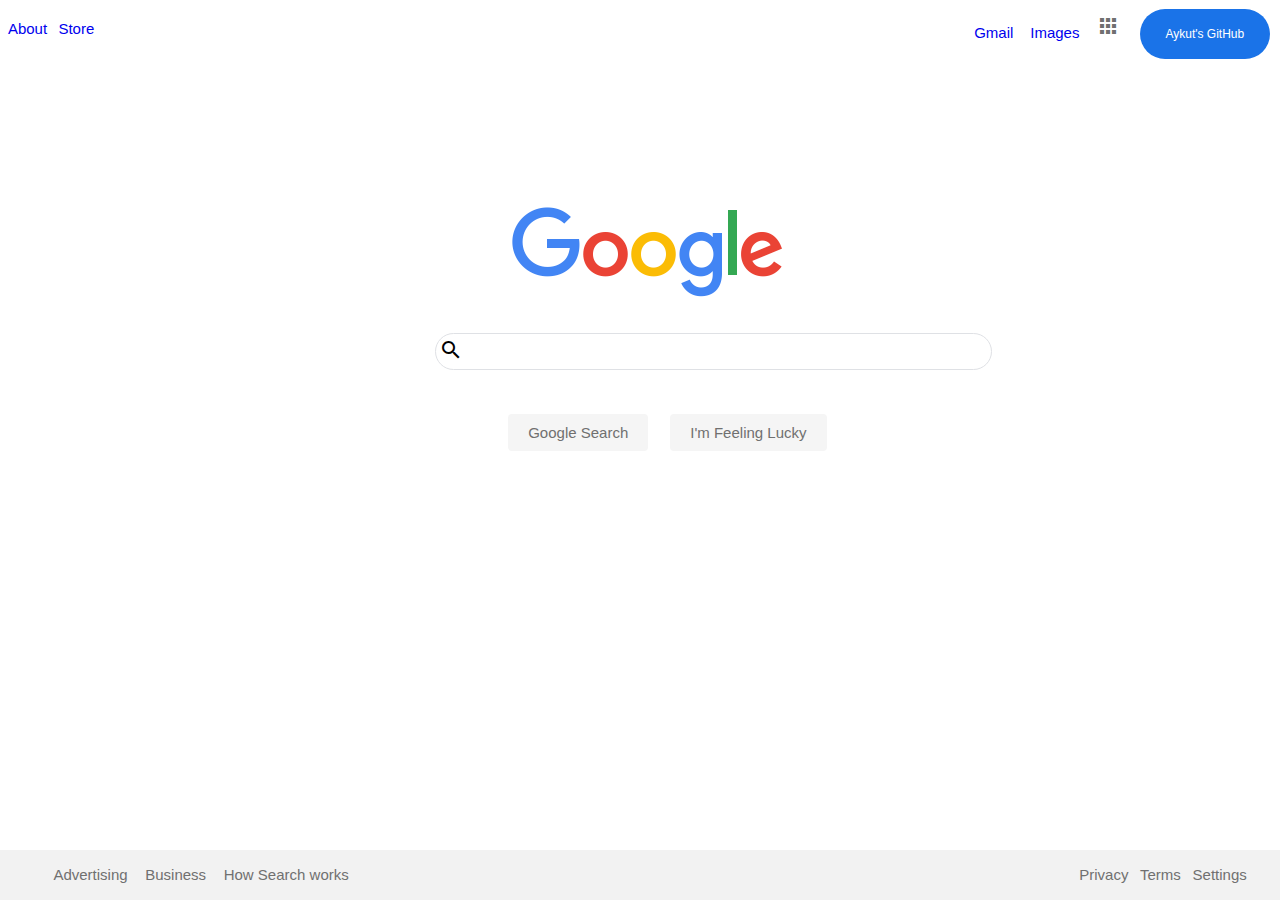
<file: index.html>
<!DOCTYPE html>
<html lang="en">
    <head>
        <link href="https://fonts.googleapis.com/icon?family=Material+Icons"
      rel="stylesheet" >
      <link rel="stylesheet" type="text/css" href="main.css" media="screen">

<meta charset="UTF-8">
    <meta http-equiv="X-UA-Compatible" content="IE=edge">
    <meta name="viewport" content="width=device-width, initial-scale=1.0">

<title>Google home-page2</title>
</head>
<header>
    


    <div class="up-elements">

<ul1 id="left-top">
<a href="#" id="about">About </a>
<a href="#" id="store">Store</a>
</ul1>
<ul2 id="right-top">
    <a href="#" id="gmail">Gmail       </a>
    <a href="#" id="images">Images</a>
    <a href="#" id="material-icon"><i class="material-icons">apps</i> </a>
    <a  href="https://github.com/AykutTosun"><button class="Sign-in">Aykut's GitHub</button></a>

</ul2>


</div>
</header>
<main>
<div id="Logo">
   <img alt="Google Logo" src="google.png">
</div>
<div class="search">   
<i id ="searchlogo"class="material-icons">search</i><input class="searchbar" type="text" >
</div>    
<div class="buttons">
    <button class="button" type="button">Google Search</button>
    <button class="button" type="button">I'm Feeling Lucky</button>
   </div>

</main>
<footer>
<div class="bottom-elements">
<ul id="left-bottom">
    <a href="#" id="advertising">Advertising  </a>
    <a href="#" id="business">  Business </a>
    <a href="#" id="HSW">  How Search works</a>
</ul>
<ul id="right-bottom">
<a href="#" id="privacy">Privacy</a>
<a href="#" id="terms">  Terms</a>
<a  href="#" id="settings"> Settings</a>
</ul>
</div>
</footer>
</html>
</file>
<file: main.css>
.header{
  z-index: 0;
}
.up-elements{
    list-style-type: none;
   
    position: absolute;
   top: 1%;
   left: 0;
   font-size: 15px;
   font-family: Arial, sans-serif;
   width: auto;
   height: auto;
   flex-wrap: wrap;
   display: flex;
   
   line-height: 35px;
   min-width: 100%;
  }
  .up-elements:hover{

      color: #707070;
  }
  a{
    text-decoration: none;
  }
  a:hover{
    text-decoration: underline;
  }
  a:visited{
    text-decoration: none;
    color: black;
  }
  a:focus{
    text-decoration: none;
    color: black;
  }

  #right-top{
    position:absolute;
        right: 0%;
       
  }
 
  li {
    display: inline;
  }
 
  

.bottom-elements{
   position: absolute;
   list-style-type: none;
   bottom: 0%;
   right: 0;
   left: auto;
   font-size: 15px;
   font-family: Arial, sans-serif;
   width: auto;
   height: auto;
   flex-wrap: wrap;
   display: flex;
   background: #f2f2f2;
   line-height: 20px;
   min-width: 100%;
   
   

  }

#left-bottom{
    position: relative;
    left: 0%;
    
}
#right-bottom{
    position: absolute;
    right: 2%;
    
    
}
main{
  display: block;
  margin: auto;
}
  
  img{
    
    display: block;
      
      margin: auto;
      height: auto;
      width: auto;
      position: absolute;
      top: 23%;
      left: 40%;

      
    }
.buttons{
  position: absolute;
  top: 45%;
  left: 39%;
}
    .button{
        background-color: #f5f5f5;
        border:none;
        color:#707070;
        font-size:15px;
        padding: 10px 20px;
        margin:9px;
        border-radius:4px;
        outline:none;
        position:relative;
        left: auto;
        top: auto;
        
        
    }
        

    .button:hover{
        border: 1px solid #c8c8c8;
        padding: 9px 19px;
        color:#808080;
      }
      
    .search{
        position: absolute;
        top: 37%;
        left: 34%;
        border-radius: 30px;
        height: 30px;
        font-size: 10px;
        width: 550px;
        border: 1px solid #dfe1e5;
        margin: auto;
        padding: 0.2%;
        
        
    
    }
    #searchlogo{
      position: relative;
      left: 0;
      top: 4%;
    }

    
    .search:hover{
        box-shadow: 1px 1px 9px 1px #dcdcdc;
    }
    .search:focus-within{
        box-shadow: 1px 1px 9px 1px #dcdcdc;
        outline:none;
      }

     .searchbar{
        height: 12px;
        width: 400px;
       position: relative;
       top: -5%;
        left: 2%;
        border: none;
        margin-left: auto;
        margin-right: auto;
        font-size:16px;
        outline: none;
    }



.Sign-in{
  background-color: #1a73e8;
  width: 130px;
  height: 50px;
  font-family: Google Sans,Roboto,RobotoDraft,Helvetica,Arial,sans-serif;
  color: #fff;
  font-size: 12px;
  font-weight: 500;
  display: inline-block;
  border: transparent;
  border-radius: 200px;
  right: 4%;
  position: relative;
  top: 5%;
}
#images{
  position: relative;
  right: 15%;
  top: 5%;
}
#material-icon{
position: relative;
right: 10%;
color: #707070 ;
}
#material-icon:hover{
  color: black;
  text-decoration: none;

}
#gmail{
position: relative;
right: 20%;
top: 5%;
}

#about{
position: relative;
left: 10%;
top: 5%;
}
#store{
position: relative;
left: 19%;
top: 5%;
}

#advertising{
  color: #707070;
  position: relative;
  left: 5%;
}
#HSW{
  color: #707070;
  position: relative;
  left: 15%;
}
#business{
  color: #707070;
  position: relative;
  left: 10%;
}
#privacy{
  color: #707070;
  position: relative;
  right: 15%;
}
#terms{
  color: #707070;
  position: relative;
  right: 10%;
}
#settings{
  color: #707070;
  position: relative;
  right: 5%;
}
</file>
